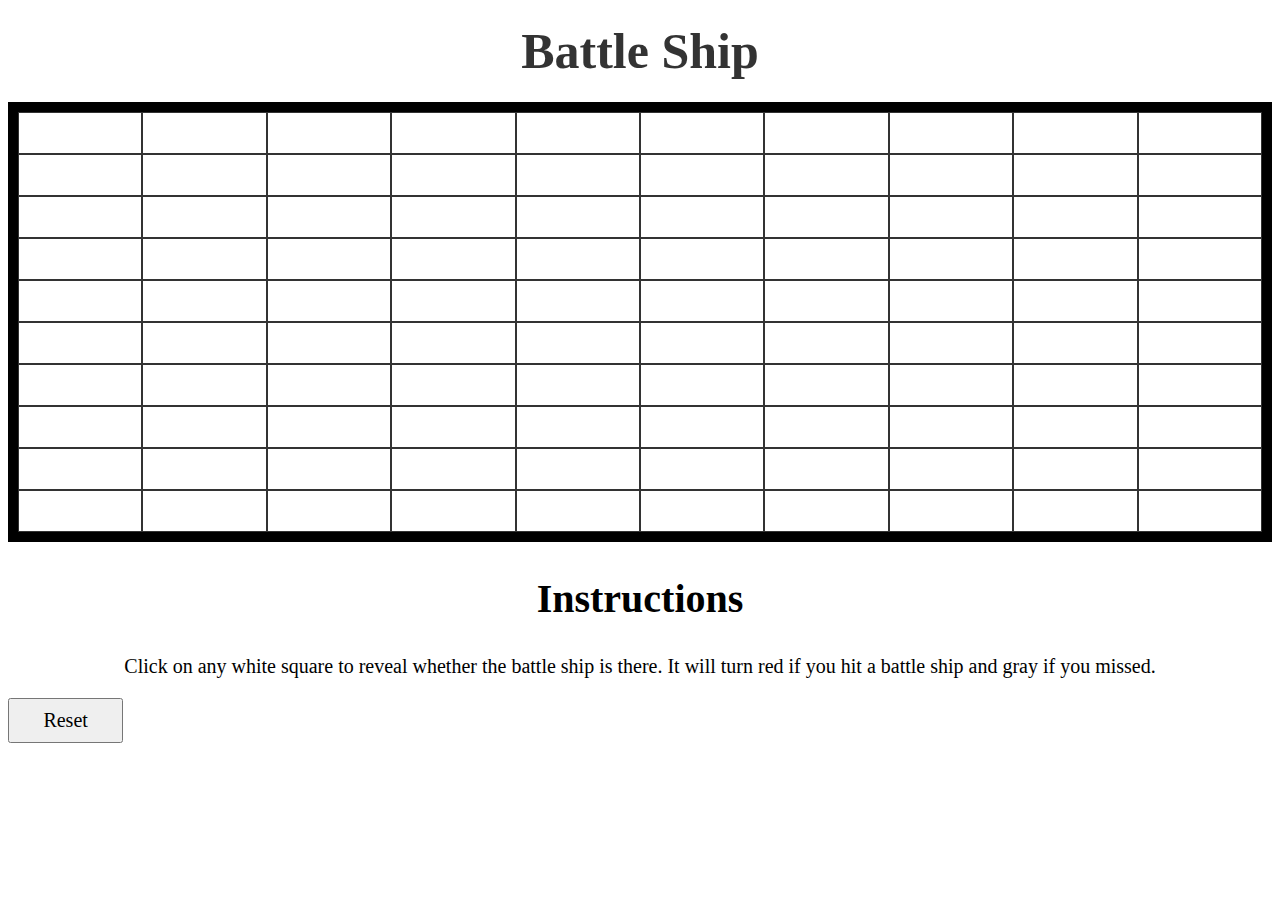
<file: index.html>
<!DOCTYPE html>
<html lang="en">
  <head>
    <meta charset="UTF-8" />
    <meta http-equiv="X-UA-Compatible" content="IE=edge" />
    <meta name="viewport" content="width=device-width, initial-scale=1.0" />
    <title>BattleShip</title>
    <link rel="stylesheet" href="style.css" />
    <script defer src="script.js"></script>
  </head>

  <body>
    <h1> Battle Ship </h1>
    <div id="grid-container"></div>
    <h2> Instructions </h2>
    <p> Click on any white square to reveal whether the battle ship is there. It will turn red if you hit a battle ship and gray if you missed. </p>
   

    <div class="ships">
      <div id="ship-1"></div>
      <div id="ship-2"></div>
      <div id="ship-3"></div>
      <div id="ship-4"></div>
      <div id="ship-5"></div>
    </div>

    <div class="messageboard"> </div>

    <div id="buttons">
        <button id="reset">Reset</button>
    </div>

  </body>
</html>
</file>
<file: style.css>
h1 {
    text-align: center;
    margin: 22px; 
    font-size: 50px;
    color:rgba(0, 0, 0, 0.8);
    font-family: "Lora", serif; 
}

h2 {
    text-align: center; 
    font-size: 40px;
    font-family: "Lora", serif;

}

p {
    text-align: center;
    font-size: 20px;
    font-family: "Lora", serif;
    
}

#reset {
    height: 5vh;
    width: 9vw;
    margin: 0px 150px 0px 0px;
    font-family: "Lora", serif;
    font-size: 20px;
    cursor: pointer;

}

#grid-container {
  display: grid;
  grid-template-columns: auto auto auto auto auto auto auto auto auto auto;
  grid-template-rows: auto auto auto auto auto auto auto auto auto auto;
  background-color: black;
  padding: 10px;
}

.grid-item {
  background-color: white;
  border: 1px solid rgba(0, 0, 0, 0.8);
  padding: 20px;
  font-size: 30px;
  text-align: center;
  cursor: pointer;
}

.grid-item:hover {
  background-color: green;
}

.messageboard {
    text-align: center;
    font-size: 20px;
    font-family: "Lora", serif;


}
</file>
